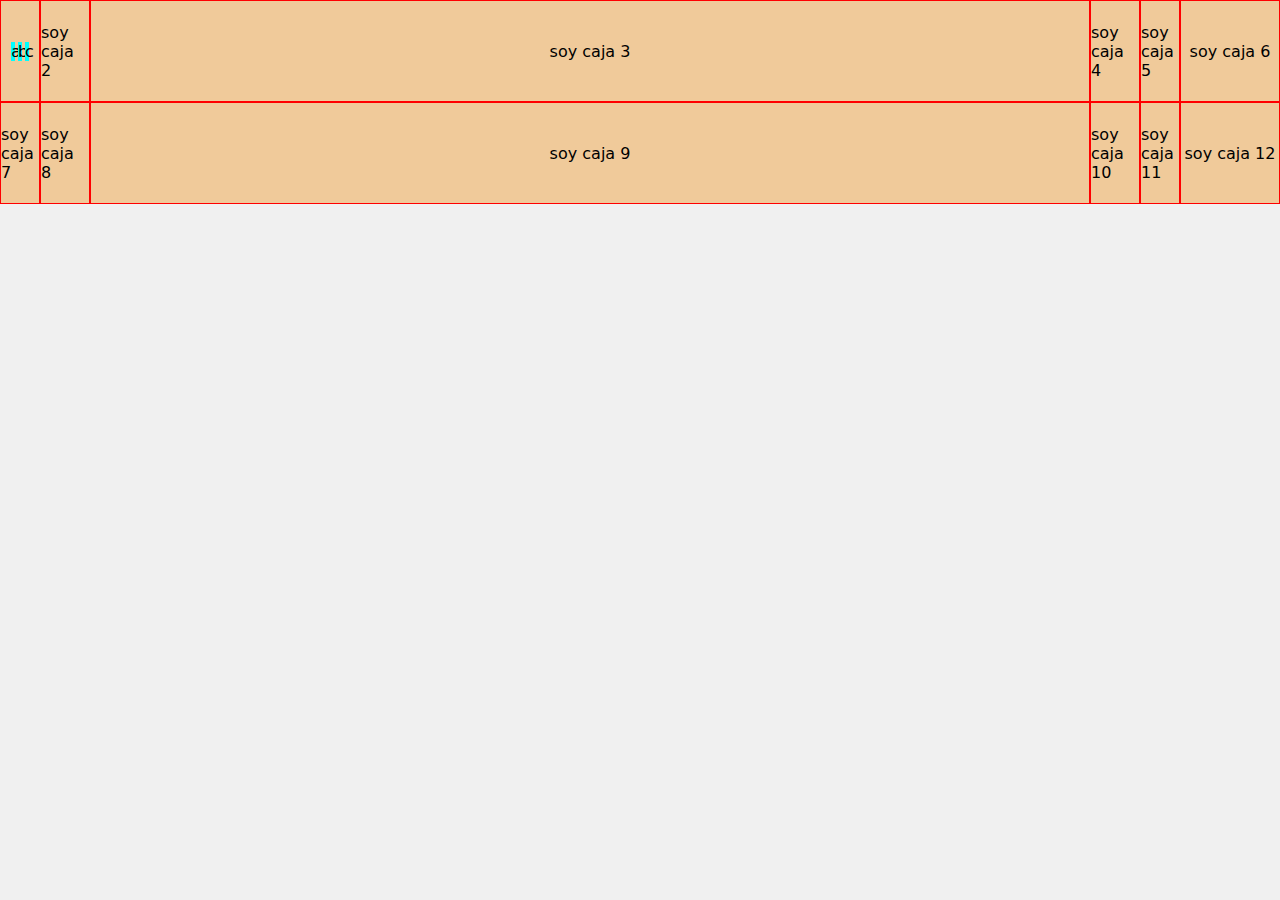
<file: columns/index.html>
<!DOCTYPE html>
<html lang="en">
  <head>
    <meta charset="UTF-8" />
    <meta name="viewport" content="width=device-width, initial-scale=1.0" />
    <title>Explicacion de GRID</title>
    <link rel="stylesheet" href="styles.css" />
  </head>
  <body>
    <div class="container">
      <div class="box">
        <div class="letter">a</div>
        <div class="letter">b</div>
        <div class="letter">c</div>
      </div>
      <div class="box">soy caja 2</div>
      <div class="box">soy caja 3</div>
      <div class="box">soy caja 4</div>
      <div class="box">soy caja 5</div>
      <div class="box">soy caja 6</div>
      <div class="box">soy caja 7</div>
      <div class="box">soy caja 8</div>
      <div class="box">soy caja 9</div>
      <div class="box">soy caja 10</div>
      <div class="box">soy caja 11</div>
      <div class="box">soy caja 12</div>
    </div>
  </body>
</html>
</file>
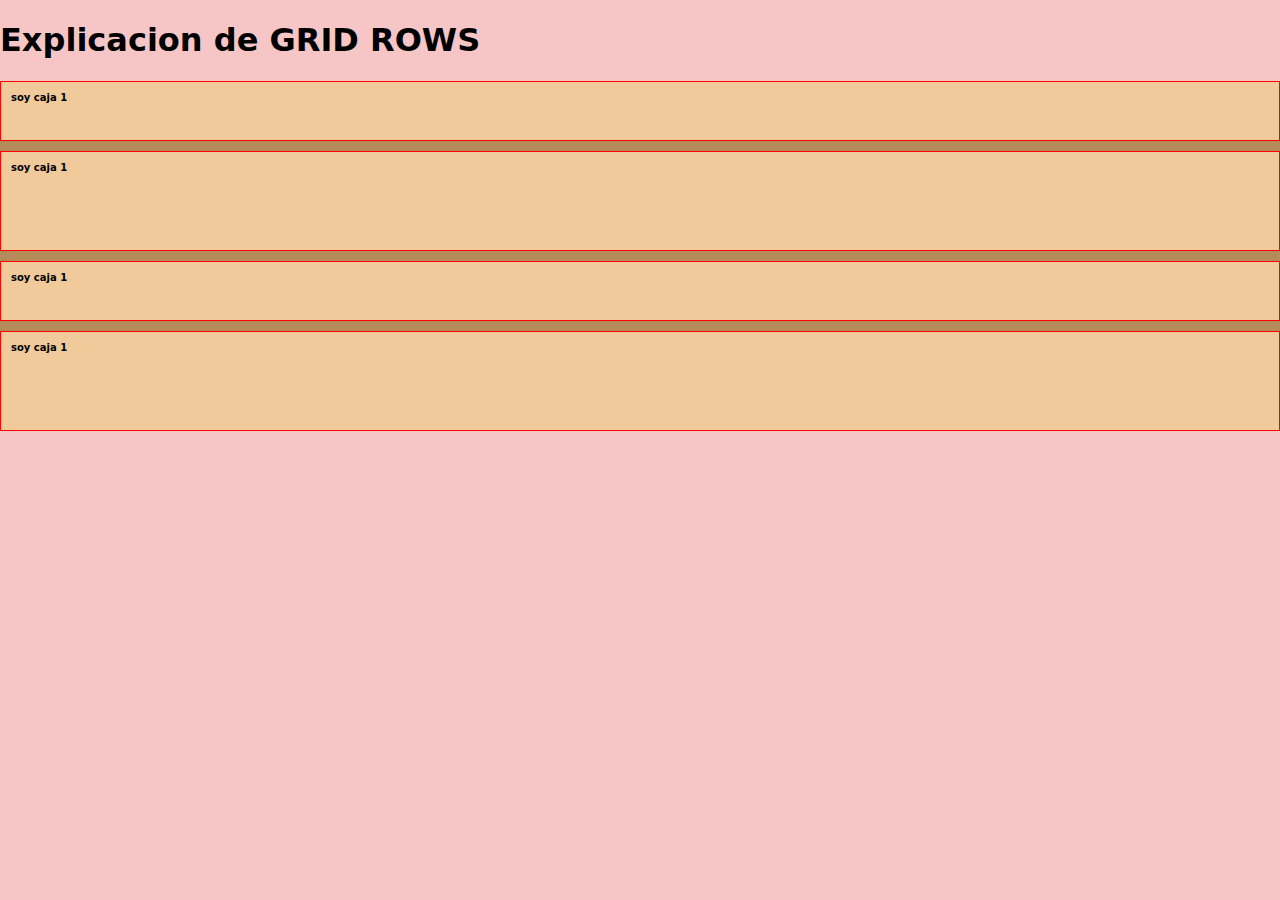
<file: rows/index.html>
<!DOCTYPE html>
<html lang="en">
  <head>
    <meta charset="UTF-8" />
    <meta name="viewport" content="width=device-width, initial-scale=1.0" />
    <title>Explicacion de GRID ROWS</title>
    <link rel="stylesheet" href="styles.css" />
  </head>
  <body>
    <h1>Explicacion de GRID ROWS</h1>
    <div class="container">
      <div class="box">soy caja 1</div>
      <div class="box">soy caja 1</div>
      <div class="box">soy caja 1</div>
      <div class="box">soy caja 1</div>
      
    </div>
  </body>
</html>
</file>
<file: columns/styles.css>
body {
  font-family: system-ui;
  background-color: #f0f0f0;
  margin: 0;

}

.container {
  /* Diferentes formas de definir grid-template-columns */
  
  /* 1. Usando valores fijos */
  /* grid-template-columns: 200px 200px 200px; */
  
  /* 2. Usando fracciones (fr) - distribuyen el espacio disponible */

   display: grid;

  /* grid-template-columns: 1fr 1fr 1fr;  */
  /* Calculos que hace el FR: */
  /*
  paso 1 : ¿cuantas columnas tengo? 
  tengo 3 

  paso 2 : ¿Cuanto espacio disponible tengo, para repartir?
  768px : Tablet
  
  paso 3: Repartir cuanto espacio le toca a cada columna

  c1 : 1/3 
  c2 : 1/3 
  c3 : 1/3

  paso4: hace los calculos para saber cuanto le toca a cada columna

  c1: 1/3*768=256
  c2: 1/3*768=256
  c3: 1/3*768=256
  */
  
  /* 3. Unidades mixtas */
  /* grid-template-columns: 200px 1fr 2fr 10%;  */
  
  /* 4. Usando porcentajes */
  /* grid-template-columns: 25% 50% 25%;  */
  
  /* 5. Con la función repeat para patrones repetitivos */
   /* grid-template-columns: repeat(10, 1fr);  */
  /* grid-template-columns: repeat(2, 1fr 2fr);  Repite el patrón 1fr 2fr dos veces */
  
  /* 6. Con minmax() para tamaños responsivos */
   /* grid-template-columns: minmax(100px, 1fr) minmax(200px, 2fr) minmax(100px, 1fr);  */
  
  /* 7. Con auto-fill y auto-fit (responsive) */
  /* grid-template-columns: repeat(auto-fill, minmax(200px, 1fr)); Crea tantas columnas como quepan */
   /* grid-template-columns: repeat(auto-fit, minmax(200px, 1fr));  */
   /* Similar a auto-fill pero colapsa columnas vacías */
  
  /* 8. Usando 'auto' para ajustarse al contenido */
    /* grid-template-columns: auto 1fr 2fr auto;   */
  
  /* 9. Mezcla de técnicas para layouts complejos */
  /* grid-template-columns: minmax(100px, 20%) 1fr minmax(100px, 15%); */

  /* 10. Usando nombres de líneas personalizados (line names) */
  grid-template-columns: [firstttt] 40px [Pedro] 50px [line3] auto [col4-start] 50px [five] 40px [six] 100px [end];  

  background-color: rgb(238, 139, 238);
}

.box {
  border: 1px solid red;
  background-color: rgb(240, 202, 154);
  display: flex;
  height: 100px;
  justify-content: center;
  align-items: center;
  gap: 3px;
}

.letter {
  text-align: center;
  width: 10%;
  background-color: aqua;
}
</file>
<file: rows/styles.css>
body {
  font-family: system-ui;
  background-color: #f6c6c6;
}

html, body{
  margin: 0;
}

.container {
  display: grid;

  /* EJEMPLOS DE GRID-TEMPLATE-COLUMNS */
  /* Mantenemos activo un ejemplo de columnas */
   /* grid-template-columns: repeat(10, 1fr);  */

  /* EJEMPLOS DE GRID-TEMPLATE-ROWS */

  /* 1. Usando valores fijos */
  /* grid-template-rows: 50px 100px 50px 100px 200px ;  */

  /* 2. Usando fracciones (fr) - distribuyen el espacio disponible */
   /* grid-template-rows: 1fr 2fr 1fr;   */

  /* 3. Unidades mixtas */
  /* grid-template-rows: 80px 1fr 2fr auto; */

  /* 4. Usando porcentajes (requiere altura del contenedor) */
  /* height: 500px; */
  /* grid-template-rows: 20% 60% 20%; */

  /* 5. Con la función repeat para patrones repetitivos */
   /* grid-template-rows: repeat(4, 1fr);  */
   /* grid-template-rows: repeat(2, 50px 100px);  Repite el patrón 50px 100px dos veces */

  /* 6. Con minmax() para tamaños responsivos */
  /* grid-template-rows: minmax(50px, auto) minmax(100px, 200px) minmax(50px, auto); */

  /* 7. Con auto para filas que se ajustan al contenido */
   /* grid-template-rows: auto auto auto;  */

  /* 8. Con auto-fit/auto-fill (menos común en filas pero posible) */
  /* height: 500px; */
  /* grid-template-rows: repeat(auto-fill, minmax(80px, 1fr, 1fr));  */

  /* 9. Mezclando diferentes técnicas */
  /* grid-template-rows: 80px repeat(3, minmax(150px, auto)) 80px;  */

  /* 10. Usando nombres de líneas personalizados (line names) */
  /* grid-template-rows: [header-start] 80px [header-end content-start] 1fr [content-end footer-start] 60px [footer-end]; */

  /* 11. Creando un patrón de filas de altura variable */
   grid-template-rows: [fila-1] 60px [fila-2] 100px [fila-3] 60px [fila-4] 100px [end]; 

  /* Propiedades comunes del contenedor */
  width: 100%;
  background-color: rgb(180, 139, 89);
  /* gap: 20px; */
  row-gap: 10px;
  column-gap: 50px;

}

.box {
  border: 1px solid red;
  background-color: rgb(240, 202, 154);
  padding: 10px;
  font-weight: bold;
  font-size: 10px;
}
</file>
